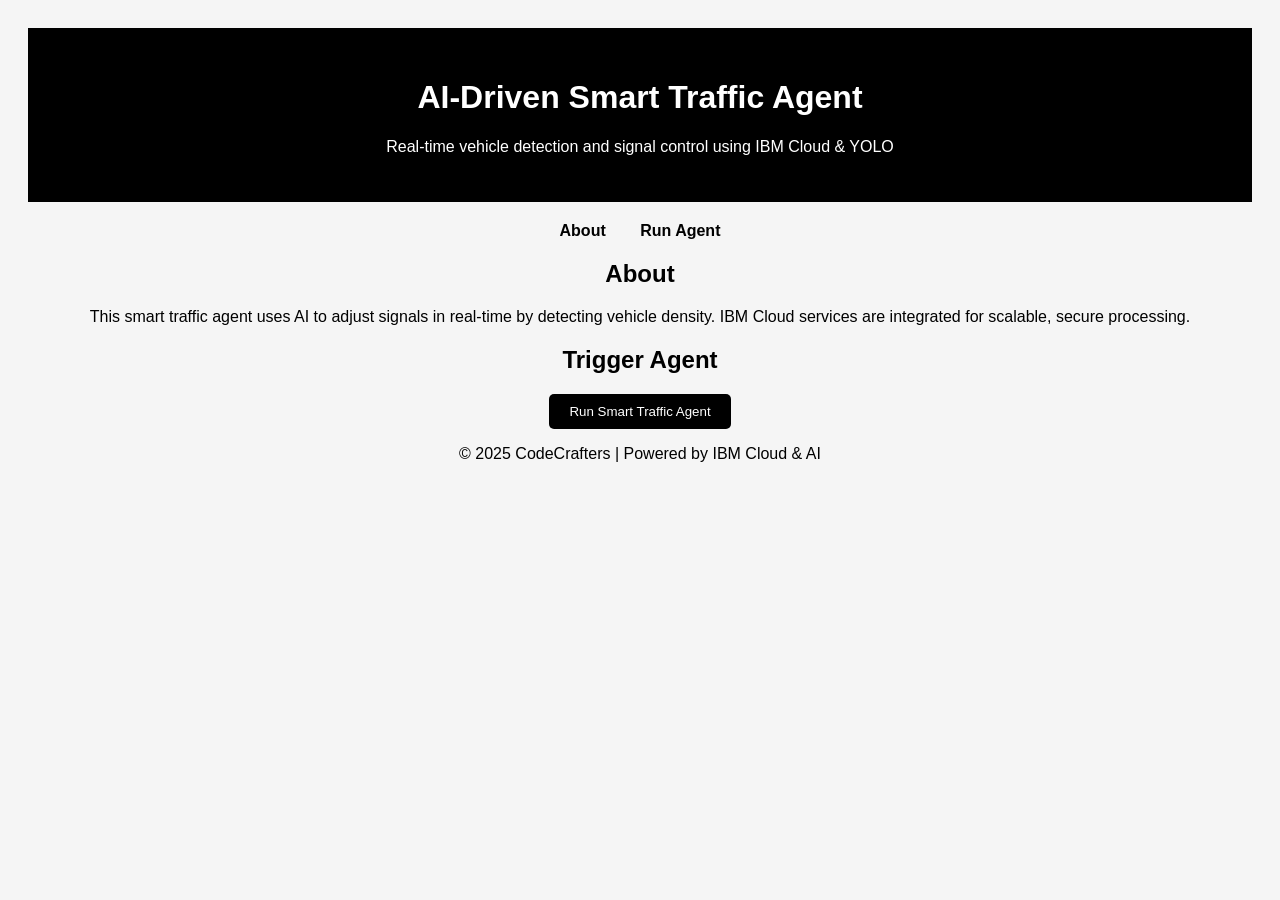
<file: docs/index.html>
<!DOCTYPE html>
<html lang="en">
<head>
  <meta charset="UTF-8" />
  <meta name="viewport" content="width=device-width, initial-scale=1.0" />
  <title>Smart Traffic Agent</title>
  <link rel="stylesheet" href="style.css" />
</head>
<body>
  <header>
    <h1>AI-Driven Smart Traffic Agent</h1>
    <p>Real-time vehicle detection and signal control using IBM Cloud & YOLO</p>
  </header>

  <nav>
    <a href="#about">About</a>
    <a href="#api">Run Agent</a>
  </nav>

  <section id="about">
    <h2>About</h2>
    <p>This smart traffic agent uses AI to adjust signals in real-time by detecting vehicle density. IBM Cloud services are integrated for scalable, secure processing.</p>
  </section>

  <section id="api">
    <h2>Trigger Agent</h2>
    <button onclick="triggerAgent()">Run Smart Traffic Agent</button>
    <p id="response" style="margin-top: 15px; font-weight: bold;"></p>
  </section>

  <footer>
    <p>&copy; 2025 CodeCrafters | Powered by IBM Cloud & AI</p>
  </footer>

  <!-- Link to external JS file -->
  <script src="scripts.js"></script>
</body>
</html>
</file>
<file: docs/style.css>
body {
  font-family: Arial, sans-serif;
  text-align: center;
  padding: 20px;
  background-color: #f5f5f5;
}
header {
  background: #000000;
  color: white;
  padding: 30px 10px;
}
nav {
  margin-top: 20px;
}
nav a {
  margin: 0 15px;
  color: #000000;
  text-decoration: none;
  font-weight: bold;
}
button {
  padding: 10px 20px;
  background: #000000;
  color: white;
  border: none;
  border-radius: 5px;
  cursor: pointer;
}
</file>
